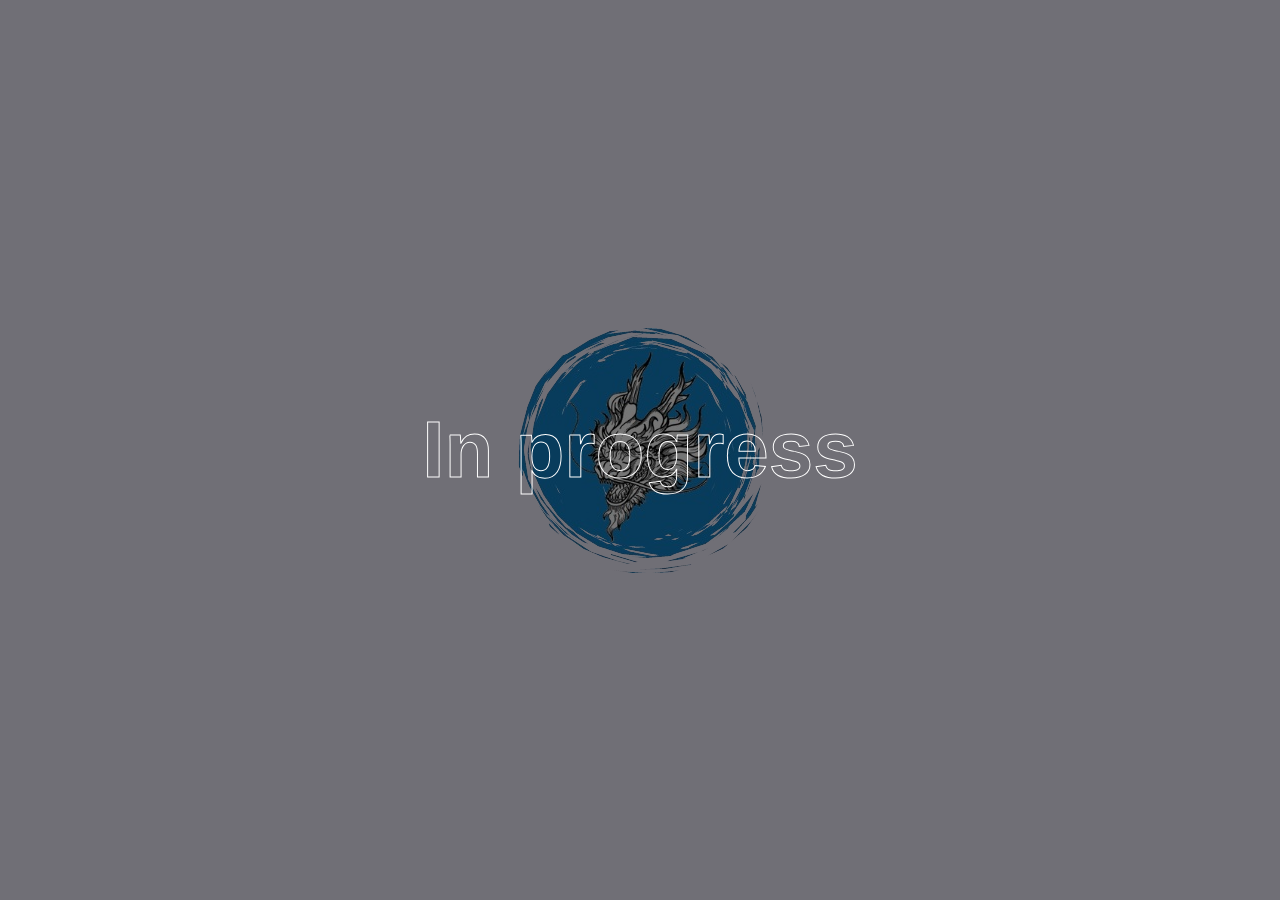
<file: inp.html>
<!DOCTYPE html>
<html lang="en">
<head>
    <meta charset="UTF-8">
    <meta name="viewport" content="width=device-width, initial-scale=1.0">
    <title>Shark Economic's</title>
    <!-- styles-->
    <link rel="stylesheet" href="inp.css">
    <!-- icon -->
    <link rel="shortcut icon" href="images/Leviatan.png" type="image/x-icon">
</head>
<body>
    <main>
        <img src="images/Leviatan.png" alt="">
    </main>
</body>
</html>
</file>
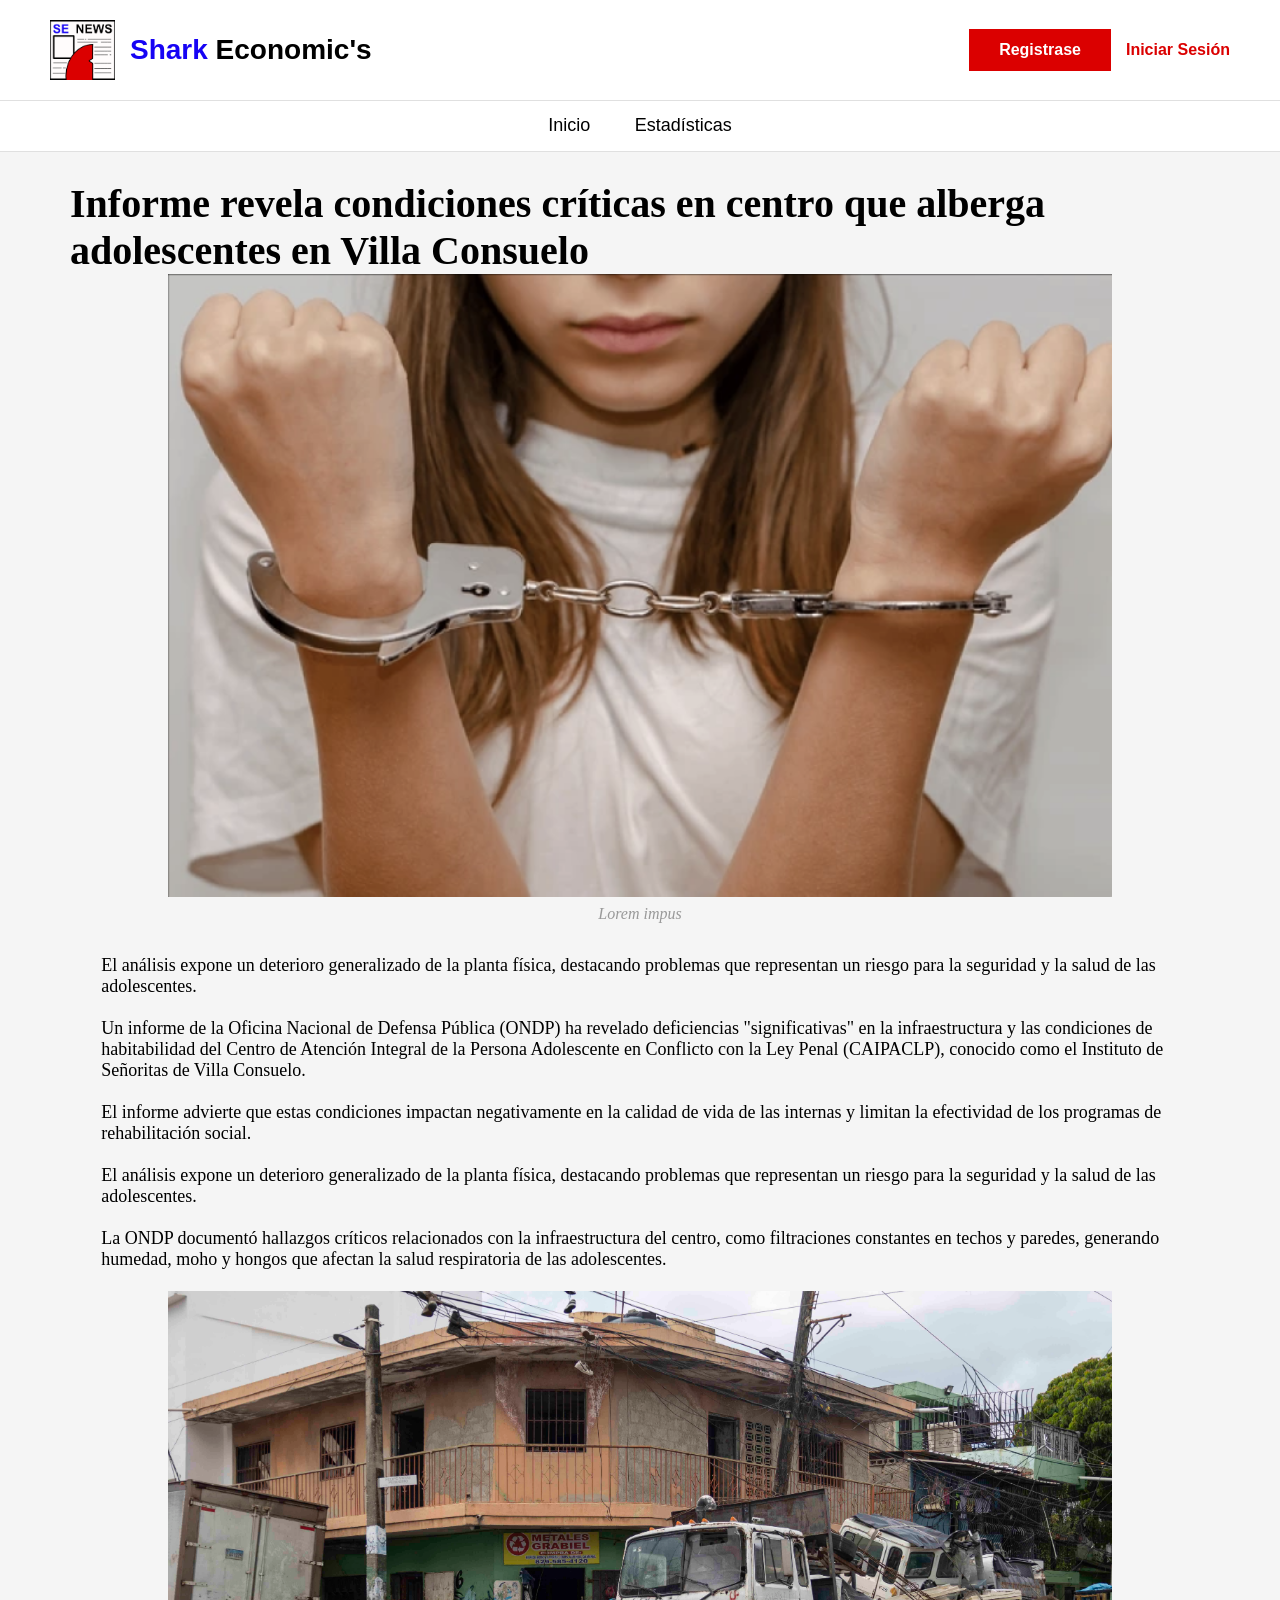
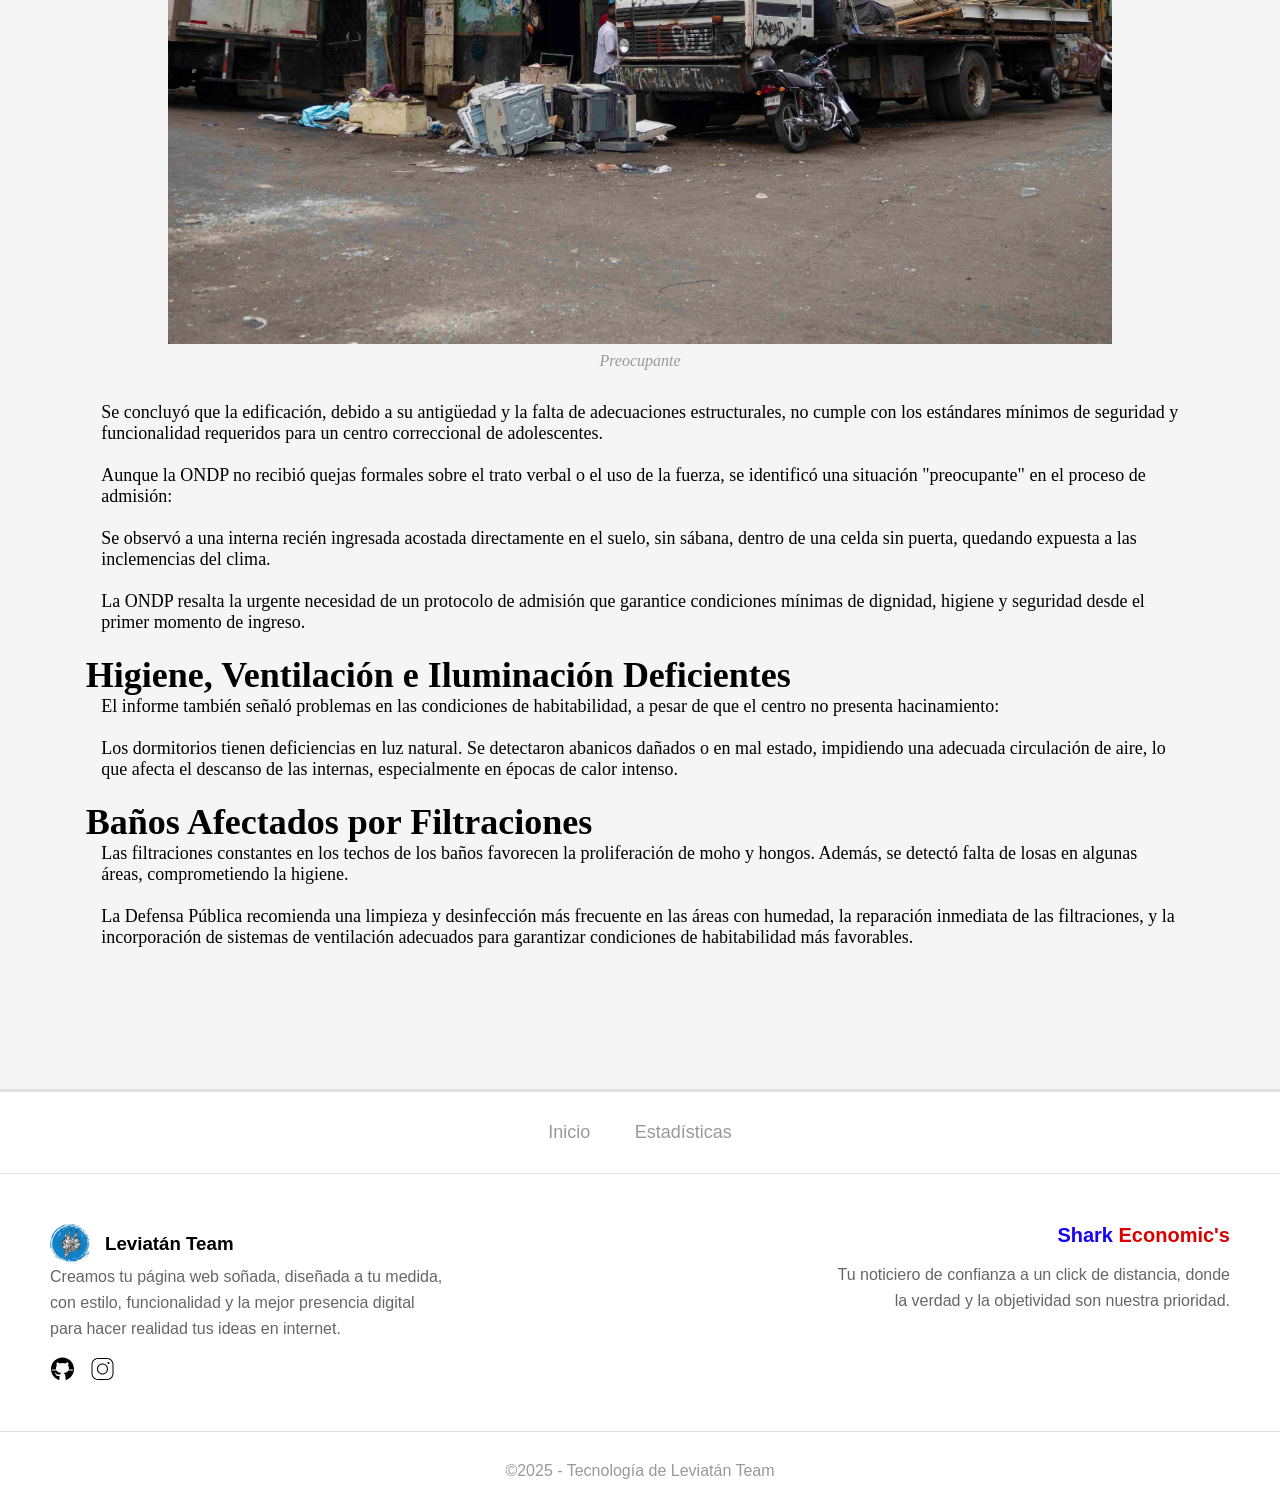
<file: new-paper-!.html>
<!DOCTYPE html>
<html lang="es">

<head>
    <meta charset="UTF-8">
    <meta name="viewport" content="width=device-width, initial-scale=1.0">
    <title>Shark Economic's</title>
    <link rel="stylesheet" href="news-paper.css">
    <link rel="shortcut icon" href="./images/SE-NEWS-demo.ico" type="image/x-icon">
</head>

<body>
    <!-- Header -->
    <header>
        <div class="logo-container">
            <div class="logo"></div>
            <div class="site-title">
                <a href="./index.html" class="site-title">
                    <span class="shark">Shark</span>
                    <span class="economics">Economic's</span></a>
                    
            </div>
        </div>
        <div class="auth-buttons">
            <button class="btn-register">Registrase</button>
            <button class="btn-login">Iniciar Sesión</button>
        </div>
    </header>
    <nav id="inicio">
        <a href="./index.html">Inicio</a>
        <a href="./index.html#estadisticas">Estadísticas</a>
    </nav>
    <!-- Main Content -->
    <main>
        
        <section class="news-content">
            <div class="news-title">
            <h1>
                Informe revela condiciones críticas en centro que alberga adolescentes en Villa Consuelo
            </h1>
        </div>

            <div class="news-img">
                <img src="./images/news/villa consuelo.png" alt="" id="initial-img" >
                <figcaption>Lorem impus</figcaption>
            </div>
            <div class="news-info">
                <p>
                    El análisis expone un deterioro generalizado de la planta física, destacando problemas que representan un riesgo para la seguridad y la salud de las adolescentes.
                    <br><br>
                    Un informe de la Oficina Nacional de Defensa Pública (ONDP) ha revelado deficiencias "significativas" en la infraestructura y las condiciones de habitabilidad del Centro de Atención Integral de la Persona Adolescente en Conflicto con la Ley Penal (CAIPACLP), conocido como el Instituto de Señoritas de Villa Consuelo.
                    <br><br>
                    El informe advierte que estas condiciones impactan negativamente en la calidad de vida de las internas y limitan la efectividad de los programas de rehabilitación social.
                    <br><br>
                    El análisis expone un deterioro generalizado de la planta física, destacando problemas que representan un riesgo para la seguridad y la salud de las adolescentes.
                    <br><br>
                    La ONDP documentó hallazgos críticos relacionados con la infraestructura del centro, como filtraciones constantes en techos y paredes, generando humedad, moho y hongos que afectan la salud respiratoria de las adolescentes.
                    <br><br>
                </p>

            </div>
            <div class="news-img">
                <img src="./images/news/reportaje-de-villa-consuelo.jpg" alt="">
                <figcaption>Preocupante</figcaption>
            </div>
            <div class="news-info">
                <p>
                    Se concluyó que la edificación, debido a su antigüedad y la falta de adecuaciones estructurales, no cumple con los estándares mínimos de seguridad y funcionalidad requeridos para un centro correccional de adolescentes.
                    <br><br>
                    Aunque la ONDP no recibió quejas formales sobre el trato verbal o el uso de la fuerza, se identificó una situación "preocupante" en el proceso de admisión:
                    <br><br>
                    Se observó a una interna recién ingresada acostada directamente en el suelo, sin sábana, dentro de una celda sin puerta, quedando expuesta a las inclemencias del clima.
                    <br><br>
                    La ONDP resalta la urgente necesidad de un protocolo de admisión que garantice condiciones mínimas de dignidad, higiene y seguridad desde el primer momento de ingreso.
                    <br><br>
                </p>
            </div>
            <div class="news-subtitle">
                <h2>Higiene, Ventilación e Iluminación Deficientes</h2>
            </div>


            <div class="news-info">
                <p>
                    El informe también señaló problemas en las condiciones de habitabilidad, a pesar de que el centro no presenta hacinamiento:
                    <br><br>
                    Los dormitorios tienen deficiencias en luz natural. Se detectaron abanicos dañados o en mal estado, impidiendo una adecuada circulación de aire, lo que afecta el descanso de las internas, especialmente en épocas de calor intenso.
                    <br><br>
                </p>
            </div>
            <div class="news-subtitle">
                <h2>Baños Afectados por Filtraciones</h2>
            </div>


            <div class="news-info">
                <p>
                    Las filtraciones constantes en los techos de los baños favorecen la proliferación de moho y hongos. Además, se detectó falta de losas en algunas áreas, comprometiendo la higiene.
                    <br><br>
                    La Defensa Pública recomienda una limpieza y desinfección más frecuente en las áreas con humedad, la reparación inmediata de las filtraciones, y la incorporación de sistemas de ventilación adecuados para garantizar condiciones de habitabilidad más favorables.
                    <br><br>
                </p>
            </div>

        </section>


    </main>

    <!-- Footer -->
    <footer>
        <div class="footer-nav">
            <a href="./index.html">Inicio</a>
            <a href="./index.html#estadisticas">Estadísticas</a>
        </div>

        <div class="footer-content">
            <div class="footer-left">

                <div class="footer-encabezado"><img src="./images/Leviatan.png" alt=""
                        style="width: 40px;height: 40px;">
                    <h3>Leviatán Team</h3>
                </div>
                <p>Creamos tu página web soñada, diseñada a tu medida, con estilo, funcionalidad y la mejor presencia
                    digital para hacer realidad tus ideas en internet.</p>
                <div class="social-icons">
                    <a href="https://github.com/LEVIATAN-TEAM/TURISTIC" target="_blank"><svg
                            xmlns="http://www.w3.org/2000/svg" x="0px" y="0px" width="100" height="100"
                            viewBox="0 0 50 50">
                            <path
                                d="M17.791,46.836C18.502,46.53,19,45.823,19,45v-5.4c0-0.197,0.016-0.402,0.041-0.61C19.027,38.994,19.014,38.997,19,39 c0,0-3,0-3.6,0c-1.5,0-2.8-0.6-3.4-1.8c-0.7-1.3-1-3.5-2.8-4.7C8.9,32.3,9.1,32,9.7,32c0.6,0.1,1.9,0.9,2.7,2c0.9,1.1,1.8,2,3.4,2 c2.487,0,3.82-0.125,4.622-0.555C21.356,34.056,22.649,33,24,33v-0.025c-5.668-0.182-9.289-2.066-10.975-4.975 c-3.665,0.042-6.856,0.405-8.677,0.707c-0.058-0.327-0.108-0.656-0.151-0.987c1.797-0.296,4.843-0.647,8.345-0.714 c-0.112-0.276-0.209-0.559-0.291-0.849c-3.511-0.178-6.541-0.039-8.187,0.097c-0.02-0.332-0.047-0.663-0.051-0.999 c1.649-0.135,4.597-0.27,8.018-0.111c-0.079-0.5-0.13-1.011-0.13-1.543c0-1.7,0.6-3.5,1.7-5c-0.5-1.7-1.2-5.3,0.2-6.6 c2.7,0,4.6,1.3,5.5,2.1C21,13.4,22.9,13,25,13s4,0.4,5.6,1.1c0.9-0.8,2.8-2.1,5.5-2.1c1.5,1.4,0.7,5,0.2,6.6c1.1,1.5,1.7,3.2,1.6,5 c0,0.484-0.045,0.951-0.11,1.409c3.499-0.172,6.527-0.034,8.204,0.102c-0.002,0.337-0.033,0.666-0.051,0.999 c-1.671-0.138-4.775-0.28-8.359-0.089c-0.089,0.336-0.197,0.663-0.325,0.98c3.546,0.046,6.665,0.389,8.548,0.689 c-0.043,0.332-0.093,0.661-0.151,0.987c-1.912-0.306-5.171-0.664-8.879-0.682C35.112,30.873,31.557,32.75,26,32.969V33 c2.6,0,5,3.9,5,6.6V45c0,0.823,0.498,1.53,1.209,1.836C41.37,43.804,48,35.164,48,25C48,12.318,37.683,2,25,2S2,12.318,2,25 C2,35.164,8.63,43.804,17.791,46.836z">
                            </path>
                        </svg></a>
                    <a href="https://www.instagram.com/leviatan_team/" target="_blank"><svg
                            xmlns="http://www.w3.org/2000/svg" x="0px" y="0px" width="100" height="100"
                            viewBox="0 0 50 50">
                            <path
                                d="M 16 3 C 8.8324839 3 3 8.8324839 3 16 L 3 34 C 3 41.167516 8.8324839 47 16 47 L 34 47 C 41.167516 47 47 41.167516 47 34 L 47 16 C 47 8.8324839 41.167516 3 34 3 L 16 3 z M 16 5 L 34 5 C 40.086484 5 45 9.9135161 45 16 L 45 34 C 45 40.086484 40.086484 45 34 45 L 16 45 C 9.9135161 45 5 40.086484 5 34 L 5 16 C 5 9.9135161 9.9135161 5 16 5 z M 37 11 A 2 2 0 0 0 35 13 A 2 2 0 0 0 37 15 A 2 2 0 0 0 39 13 A 2 2 0 0 0 37 11 z M 25 14 C 18.936712 14 14 18.936712 14 25 C 14 31.063288 18.936712 36 25 36 C 31.063288 36 36 31.063288 36 25 C 36 18.936712 31.063288 14 25 14 z M 25 16 C 29.982407 16 34 20.017593 34 25 C 34 29.982407 29.982407 34 25 34 C 20.017593 34 16 29.982407 16 25 C 16 20.017593 20.017593 16 25 16 z">
                            </path>
                        </svg></a>
                </div>
            </div>
            <div class="footer-right">
                <div class="footer-encabezado">
                    <h3><span class="shark">Shark</span> <span class="economics">Economic's</span></h3>
                </div>
                <p>Tu noticiero de confianza a un click de distancia, donde la verdad y la objetividad son nuestra
                    prioridad.</p>

            </div>
        </div>

        <div class="copyright">
            ©2025 - Tecnología de Leviatán Team
        </div>
    </footer>

    <script src="script.js"></script>
</body>

</html>
</file>
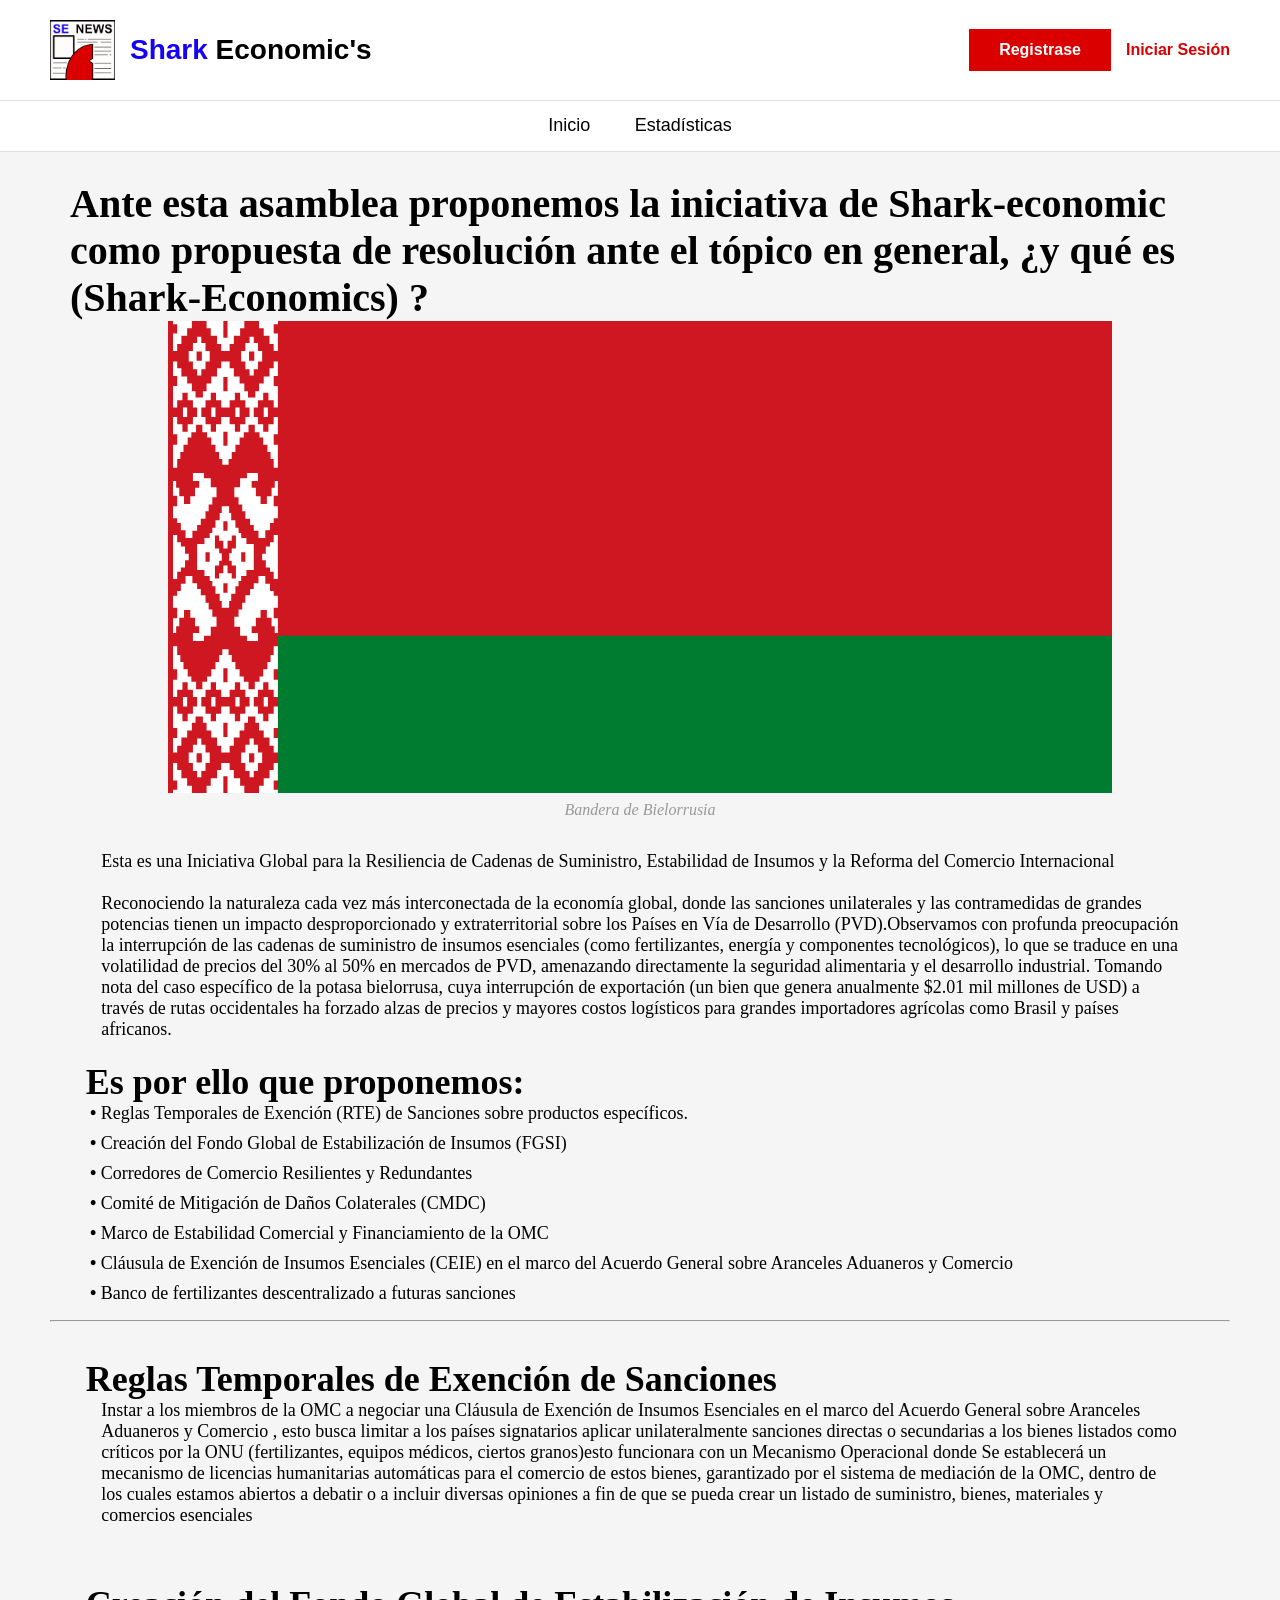
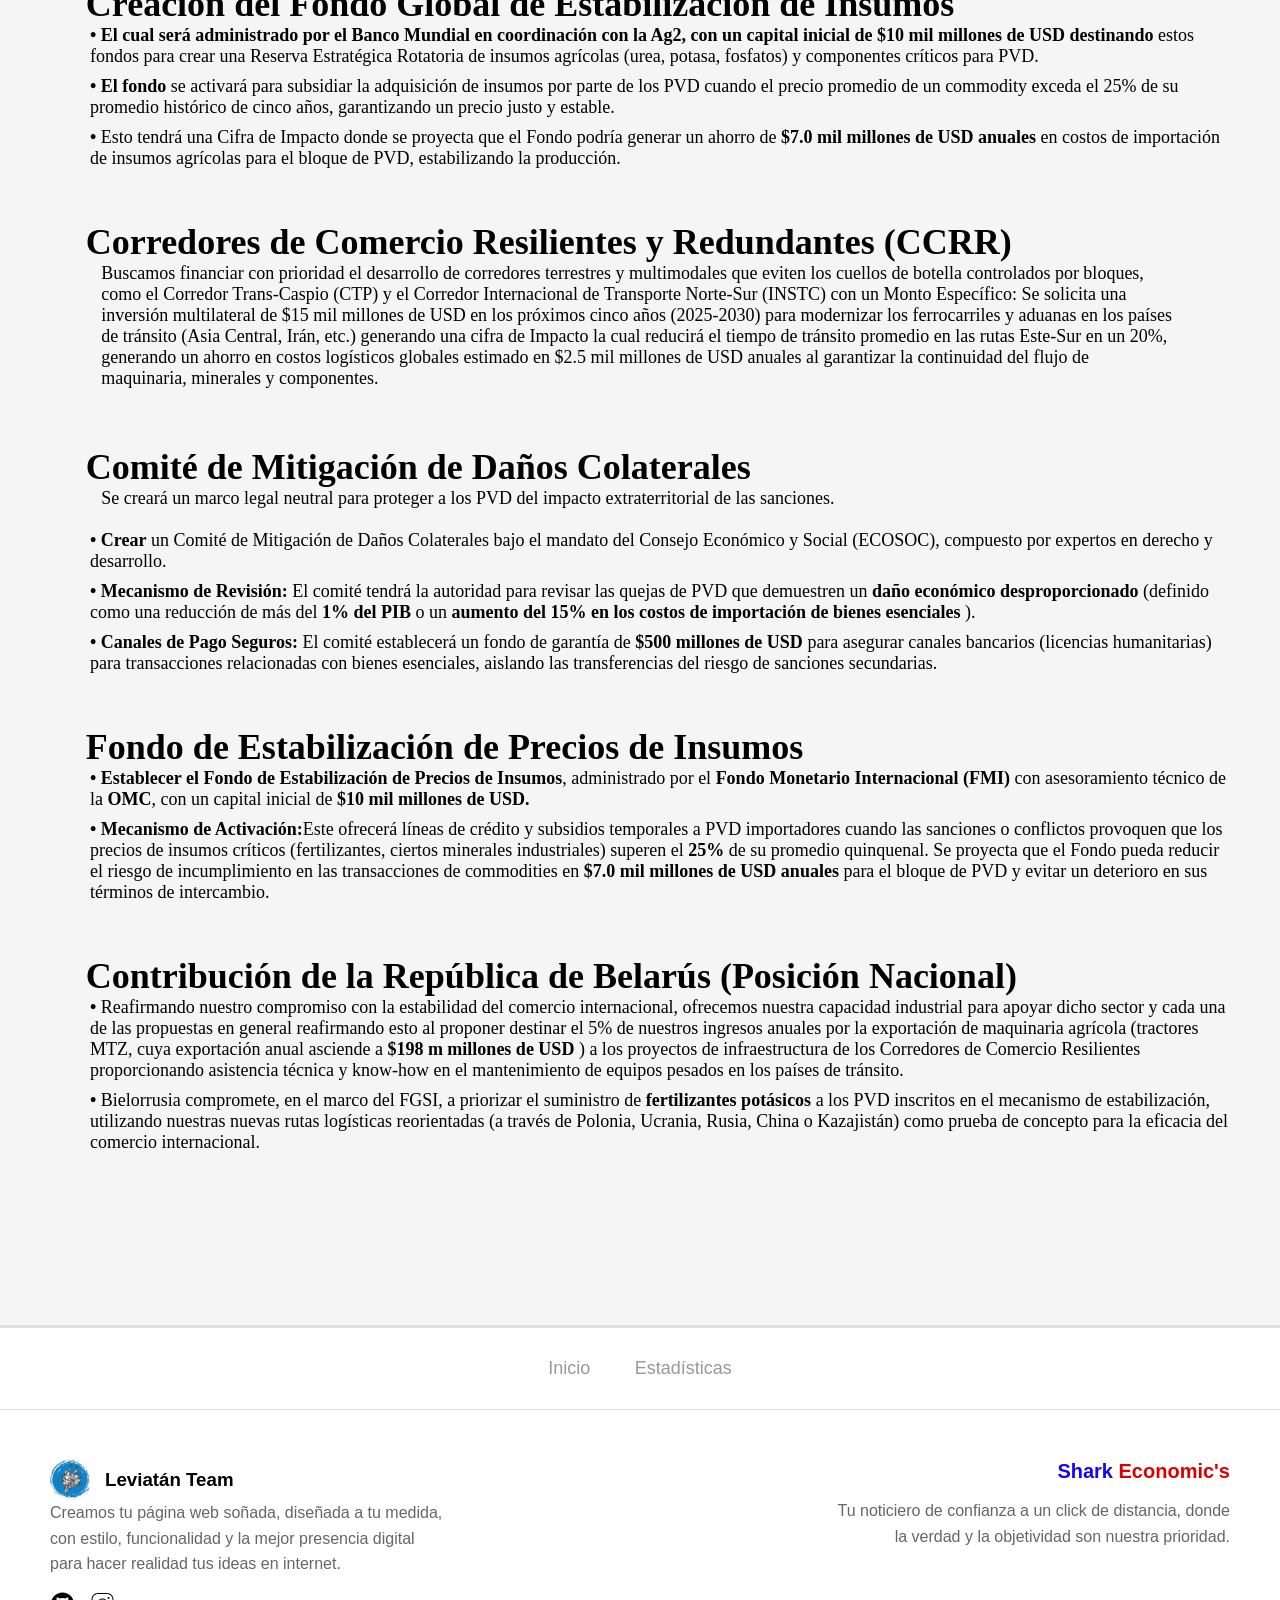
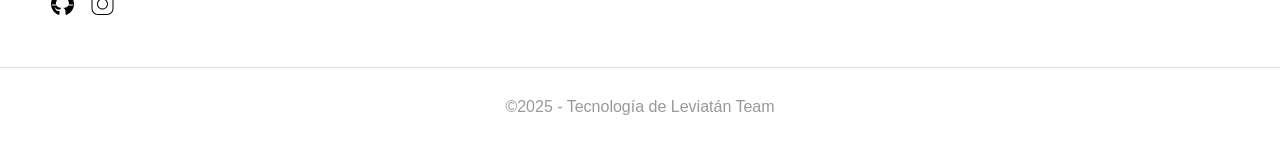
<file: new-se.html>
<!DOCTYPE html>
<html lang="es">

<head>
    <meta charset="UTF-8">
    <meta name="viewport" content="width=device-width, initial-scale=1.0">
    <title>Shark Economic's</title>
    <link rel="stylesheet" href="news-paper.css">
    <link rel="shortcut icon" href="./images/SE-NEWS-demo.ico" type="image/x-icon">
</head>

<body>
    <!-- Header -->
    <header>
        <div class="logo-container">
            <div class="logo"></div>
            <div class="site-title">
                <a href="./index.html" class="site-title">
                    <span class="shark">Shark</span>
                    <span class="economics">Economic's</span></a>
                    
            </div>
        </div>
        <div class="auth-buttons">
            <button class="btn-register">Registrase</button>
            <button class="btn-login">Iniciar Sesión</button>
        </div>
    </header>
    <nav id="inicio">
        <a href="./index.html">Inicio</a>
        <a href="./index.html#estadisticas">Estadísticas</a>
    </nav>
    <!-- Main Content -->
    <main>
        
        <section class="news-content">
            <div class="news-title">
            <h1>
                Ante esta asamblea proponemos la iniciativa 
                de Shark-economic como propuesta de resolución ante el tópico en general, ¿y qué es (Shark-Economics) ? 
            </h1>
        </div>

            <div class="news-img" >
                <img src="./images/news/Flag_of_Belarus.svg" alt="Bandera de Bielorrusia" id="initial-img" >
                <figcaption>Bandera de Bielorrusia</figcaption>
            </div>
            <div class="news-info">
                <p>
                    Esta es una Iniciativa Global para la Resiliencia de Cadenas de Suministro, Estabilidad de Insumos y la Reforma del Comercio Internacional 
                    <br><br>
                    Reconociendo la naturaleza cada vez más interconectada de la economía global, donde las sanciones unilaterales y las contramedidas de grandes potencias tienen un impacto desproporcionado y extraterritorial sobre los Países en Vía de Desarrollo (PVD).Observamos con profunda preocupación la interrupción de las cadenas de suministro de insumos esenciales (como fertilizantes, energía y componentes tecnológicos), lo que se traduce en una volatilidad de precios del 30% al 50% en mercados de PVD, amenazando directamente la seguridad alimentaria y el desarrollo industrial. Tomando nota del caso específico de la potasa bielorrusa, cuya interrupción de exportación (un bien que genera anualmente $2.01 mil millones de USD) a través de rutas occidentales ha forzado alzas de precios y mayores costos logísticos para grandes importadores agrícolas como Brasil y países africanos. 
                    <br><br>                    
                </p>
            </div>
            <div class="news-subtitle">
                <h2>Es por ello que proponemos:</h2>
            </div>
            <div class="news-info">
                <ol>
                    <li>Reglas Temporales de Exención (RTE) de Sanciones sobre productos específicos.</li>
                    <li>Creación del Fondo Global de Estabilización de Insumos (FGSI)</li>
                    <li>Corredores de Comercio Resilientes y Redundantes</li>
                    <li>Comité de Mitigación de Daños Colaterales (CMDC)</li>
                    <li>Marco de Estabilidad Comercial y Financiamiento de la OMC</li>
                    <li>Cláusula de Exención de Insumos Esenciales (CEIE) en el marco del Acuerdo General sobre Aranceles Aduaneros y Comercio</li>
                    <li>Banco de fertilizantes descentralizado a futuras sanciones</li>
                </ol>
            </div>
            <hr>
            
            <br><br>
            <div class="news-subtitle">
                <h2>Reglas Temporales de Exención de Sanciones</h2>
            </div>
            <div class="news-info">
                <p>
                    Instar a los miembros de la OMC a negociar una Cláusula de Exención de 
                    Insumos Esenciales en el marco del Acuerdo General sobre Aranceles Aduaneros y Comercio , 
                    esto busca limitar a los países signatarios aplicar unilateralmente sanciones directas o 
                    secundarias a los bienes listados como críticos por la ONU (fertilizantes, equipos médicos, 
                    ciertos granos)esto funcionara con un Mecanismo Operacional donde Se establecerá un mecanismo 
                    de licencias humanitarias automáticas para el comercio de estos bienes, garantizado por el sistema de mediación de la OMC, 
                    dentro de los cuales estamos abiertos a debatir o a incluir diversas opiniones a fin de que se pueda crear un listado de suministro, bienes, materiales y comercios esenciales
                    <br><br>
                    
                </p>
            </div>
            <br><br>

            <div class="news-subtitle">
                <h2>Creación del Fondo Global de Estabilización de Insumos</h2>
            </div>
            <div class="news-info">
                <ol>
                    <li> <strong>El cual será administrado por el Banco Mundial en coordinación con la Ag2, con un capital inicial de $10 mil millones de USD destinando</strong> estos fondos para crear una Reserva Estratégica Rotatoria de insumos agrícolas (urea, potasa, fosfatos) y componentes críticos para PVD.</li>
                    <li><strong>El fondo</strong> se activará para subsidiar la adquisición de insumos por parte de los PVD cuando el precio promedio de un commodity exceda el 25% de su promedio histórico de cinco años, garantizando un precio justo y estable.
                    </li>
                    <li>Esto tendrá una Cifra de Impacto donde se proyecta que el Fondo podría generar un ahorro de <strong>$7.0 mil millones de USD anuales</strong> en costos de importación de insumos agrícolas para el bloque de PVD, estabilizando la producción.</li>
                </ol>
            </div>
            <br><br>
            <div class="news-subtitle">
                <h2>Corredores de Comercio Resilientes y Redundantes (CCRR)</h2>
            </div>
            <div class="news-info">
                <p>
                    Buscamos financiar con prioridad el desarrollo de corredores terrestres y multimodales que eviten los cuellos de botella controlados por bloques, como el Corredor Trans-Caspio (CTP) y el Corredor Internacional de Transporte Norte-Sur (INSTC) con un Monto Específico: Se solicita una inversión multilateral de $15 mil millones de USD en los próximos cinco años (2025-2030) para modernizar los ferrocarriles y aduanas en los países de tránsito (Asia Central, Irán, etc.) generando una cifra de Impacto  la cual reducirá el tiempo de tránsito promedio en las rutas Este-Sur en un 20%, generando un ahorro en costos logísticos globales estimado en $2.5 mil millones de USD anuales al garantizar la continuidad del flujo de maquinaria, minerales y componentes.
                    <br><br>
                    
                </p>
            </div>
            <br><br>
            <div class="news-subtitle">
                <h2> Comité de Mitigación de Daños Colaterales </h2>
            </div>
            <div class="news-info">
                <p>
                    Se creará un marco legal neutral para proteger a los PVD del impacto extraterritorial de las sanciones.
                    <br><br>
                </p>
                <ol>
                    <li><strong>Crear</strong> un Comité de Mitigación de Daños Colaterales bajo el mandato del Consejo Económico y Social (ECOSOC), compuesto por expertos en derecho y desarrollo.</li>
                    <li><strong>Mecanismo de Revisión:</strong> El comité tendrá la autoridad para revisar las quejas de PVD que demuestren un <strong>daño económico desproporcionado</strong> (definido como una reducción de más del <strong>1% del PIB</strong> o un <strong>aumento del 15% en los costos de importación de bienes esenciales</strong> ).</li>
                    <li><strong>Canales de Pago Seguros:</strong> El comité establecerá un fondo de garantía de <strong>$500 millones de USD</strong> para asegurar canales bancarios (licencias humanitarias) para transacciones relacionadas con bienes esenciales, aislando las transferencias del riesgo de sanciones secundarias.</li>
                </ol>
            </div>
            <br><br>
            <div class="news-subtitle">
                <h2>Fondo de Estabilización de Precios de Insumos</h2>
            </div>
            <div class="news-info">
                <ol>
                    <li><strong>Establecer el Fondo de Estabilización de Precios de Insumos</strong>, administrado por el <strong>Fondo Monetario Internacional (FMI)</strong> con asesoramiento técnico de la <strong>OMC</strong>, con un capital inicial de <strong>$10 mil millones de USD.</strong></li>
                    <li><strong>Mecanismo de Activación:</strong>Este ofrecerá líneas de crédito y subsidios temporales a PVD importadores cuando las sanciones o conflictos provoquen que los precios de insumos críticos (fertilizantes, ciertos minerales industriales) superen el <strong>25%</strong> de su promedio quinquenal. Se proyecta que el Fondo pueda reducir el riesgo de incumplimiento en las transacciones de commodities en <strong>$7.0 mil millones de USD anuales</strong> para el bloque de PVD y evitar un deterioro en sus términos de intercambio.</li>
                </ol>
            </div>
            <br><br>
            
            <div class="news-subtitle">
                <h2>Contribución de la República de Belarús (Posición Nacional)</h2>
            </div>
            <div class="news-info">
                <ol>
                    <li>Reafirmando nuestro compromiso con la estabilidad del comercio internacional, ofrecemos nuestra  capacidad industrial para apoyar dicho sector y cada una de las propuestas en general reafirmando esto al proponer  destinar el 5% de nuestros ingresos anuales por la exportación de maquinaria agrícola (tractores MTZ, cuya exportación anual asciende a <strong>$198 m millones de USD</strong> ) a los proyectos de infraestructura de los Corredores de Comercio Resilientes proporcionando asistencia técnica y know-how en el mantenimiento de equipos pesados en los países de tránsito.</li>
                    <li>Bielorrusia compromete, en el marco del FGSI, a priorizar el suministro de <strong>fertilizantes potásicos</strong> a los PVD inscritos en el mecanismo de estabilización, utilizando nuestras nuevas rutas logísticas reorientadas (a través de Polonia, Ucrania, Rusia, China o Kazajistán) como prueba de concepto para la eficacia del comercio internacional.</li>
                </ol>
            </div>
            <br><br>


        </section>


    </main>

    <!-- Footer -->
    <footer>
        <div class="footer-nav">
            <a href="./index.html">Inicio</a>
            <a href="./index.html#estadisticas">Estadísticas</a>
        </div>

        <div class="footer-content">
            <div class="footer-left">

                <div class="footer-encabezado"><img src="./images/Leviatan.png" alt=""
                        style="width: 40px;height: 40px;">
                    <h3>Leviatán Team</h3>
                </div>
                <p>Creamos tu página web soñada, diseñada a tu medida, con estilo, funcionalidad y la mejor presencia
                    digital para hacer realidad tus ideas en internet.</p>
                <div class="social-icons">
                    <a href="https://github.com/LEVIATAN-TEAM/TURISTIC" target="_blank"><svg
                            xmlns="http://www.w3.org/2000/svg" x="0px" y="0px" width="100" height="100"
                            viewBox="0 0 50 50">
                            <path
                                d="M17.791,46.836C18.502,46.53,19,45.823,19,45v-5.4c0-0.197,0.016-0.402,0.041-0.61C19.027,38.994,19.014,38.997,19,39 c0,0-3,0-3.6,0c-1.5,0-2.8-0.6-3.4-1.8c-0.7-1.3-1-3.5-2.8-4.7C8.9,32.3,9.1,32,9.7,32c0.6,0.1,1.9,0.9,2.7,2c0.9,1.1,1.8,2,3.4,2 c2.487,0,3.82-0.125,4.622-0.555C21.356,34.056,22.649,33,24,33v-0.025c-5.668-0.182-9.289-2.066-10.975-4.975 c-3.665,0.042-6.856,0.405-8.677,0.707c-0.058-0.327-0.108-0.656-0.151-0.987c1.797-0.296,4.843-0.647,8.345-0.714 c-0.112-0.276-0.209-0.559-0.291-0.849c-3.511-0.178-6.541-0.039-8.187,0.097c-0.02-0.332-0.047-0.663-0.051-0.999 c1.649-0.135,4.597-0.27,8.018-0.111c-0.079-0.5-0.13-1.011-0.13-1.543c0-1.7,0.6-3.5,1.7-5c-0.5-1.7-1.2-5.3,0.2-6.6 c2.7,0,4.6,1.3,5.5,2.1C21,13.4,22.9,13,25,13s4,0.4,5.6,1.1c0.9-0.8,2.8-2.1,5.5-2.1c1.5,1.4,0.7,5,0.2,6.6c1.1,1.5,1.7,3.2,1.6,5 c0,0.484-0.045,0.951-0.11,1.409c3.499-0.172,6.527-0.034,8.204,0.102c-0.002,0.337-0.033,0.666-0.051,0.999 c-1.671-0.138-4.775-0.28-8.359-0.089c-0.089,0.336-0.197,0.663-0.325,0.98c3.546,0.046,6.665,0.389,8.548,0.689 c-0.043,0.332-0.093,0.661-0.151,0.987c-1.912-0.306-5.171-0.664-8.879-0.682C35.112,30.873,31.557,32.75,26,32.969V33 c2.6,0,5,3.9,5,6.6V45c0,0.823,0.498,1.53,1.209,1.836C41.37,43.804,48,35.164,48,25C48,12.318,37.683,2,25,2S2,12.318,2,25 C2,35.164,8.63,43.804,17.791,46.836z">
                            </path>
                        </svg></a>
                    <a href="https://www.instagram.com/leviatan_team/" target="_blank"><svg
                            xmlns="http://www.w3.org/2000/svg" x="0px" y="0px" width="100" height="100"
                            viewBox="0 0 50 50">
                            <path
                                d="M 16 3 C 8.8324839 3 3 8.8324839 3 16 L 3 34 C 3 41.167516 8.8324839 47 16 47 L 34 47 C 41.167516 47 47 41.167516 47 34 L 47 16 C 47 8.8324839 41.167516 3 34 3 L 16 3 z M 16 5 L 34 5 C 40.086484 5 45 9.9135161 45 16 L 45 34 C 45 40.086484 40.086484 45 34 45 L 16 45 C 9.9135161 45 5 40.086484 5 34 L 5 16 C 5 9.9135161 9.9135161 5 16 5 z M 37 11 A 2 2 0 0 0 35 13 A 2 2 0 0 0 37 15 A 2 2 0 0 0 39 13 A 2 2 0 0 0 37 11 z M 25 14 C 18.936712 14 14 18.936712 14 25 C 14 31.063288 18.936712 36 25 36 C 31.063288 36 36 31.063288 36 25 C 36 18.936712 31.063288 14 25 14 z M 25 16 C 29.982407 16 34 20.017593 34 25 C 34 29.982407 29.982407 34 25 34 C 20.017593 34 16 29.982407 16 25 C 16 20.017593 20.017593 16 25 16 z">
                            </path>
                        </svg></a>
                </div>
            </div>
            <div class="footer-right">
                <div class="footer-encabezado">
                    <h3><span class="shark">Shark</span> <span class="economics">Economic's</span></h3>
                </div>
                <p>Tu noticiero de confianza a un click de distancia, donde la verdad y la objetividad son nuestra
                    prioridad.</p>

            </div>
        </div>

        <div class="copyright">
            ©2025 - Tecnología de Leviatán Team
        </div>
    </footer>

    <script src="script.js"></script>
</body>

</html>
</file>
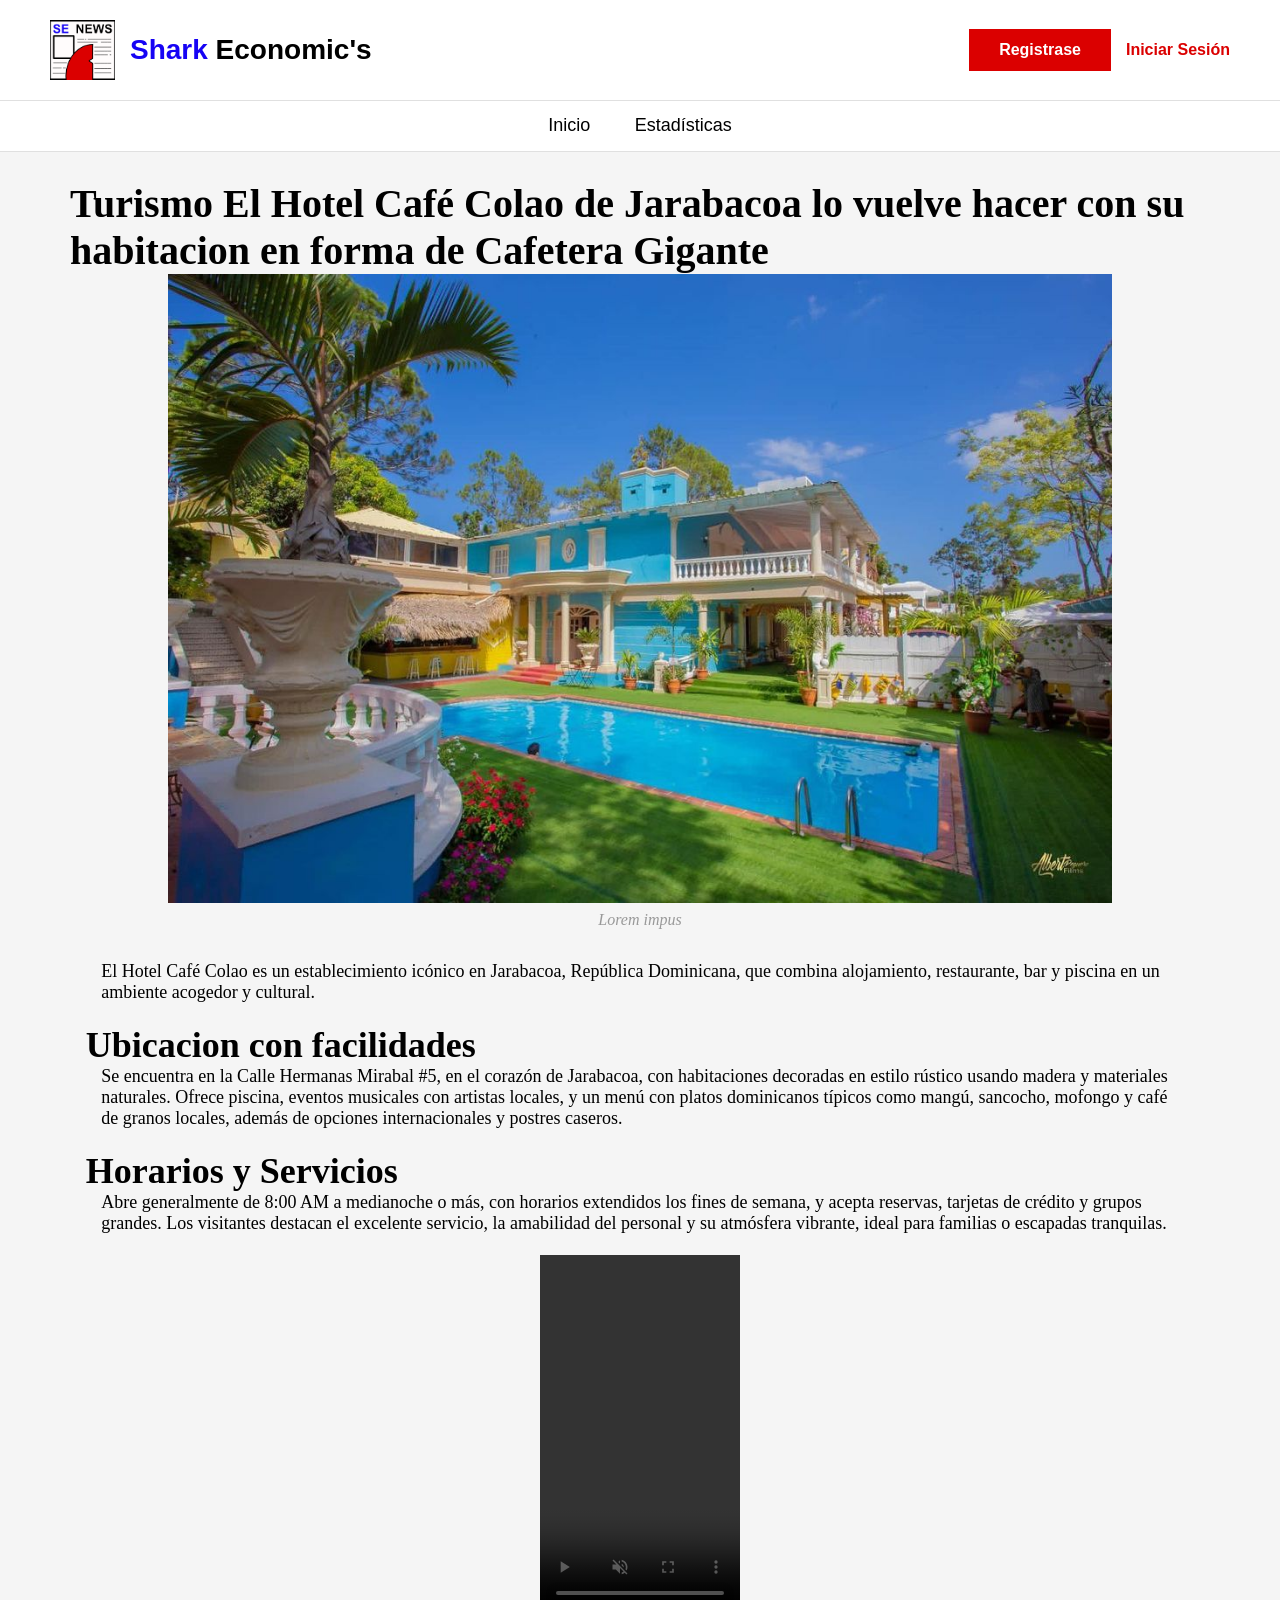
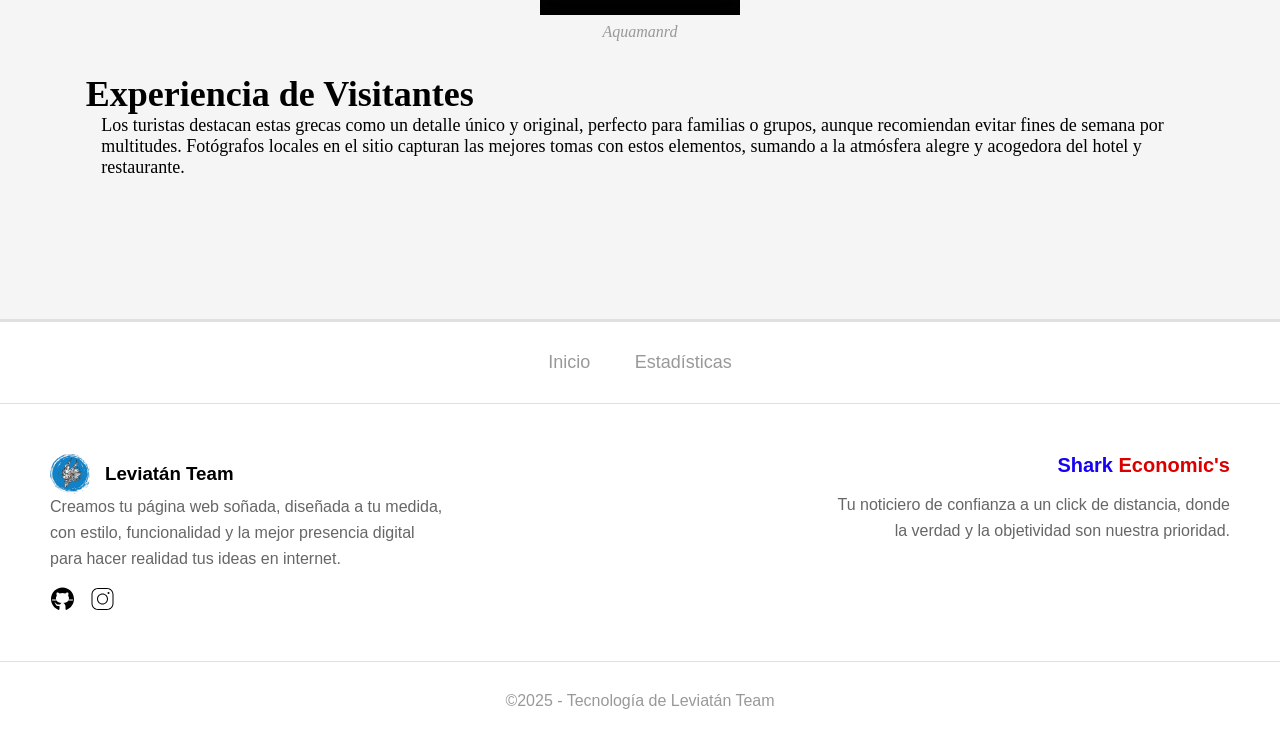
<file: new-turistico.html>
<!DOCTYPE html>
<html lang="es">

<head>
    <meta charset="UTF-8">
    <meta name="viewport" content="width=device-width, initial-scale=1.0">
    <title>Shark Economic's</title>
    <link rel="stylesheet" href="news-paper.css">
    <link rel="shortcut icon" href="./images/SE-NEWS-demo.ico" type="image/x-icon">
</head>

<body>
    <!-- Header -->
    <header>
        <div class="logo-container">
            <div class="logo"></div>
            <div class="site-title">
                <a href="./index.html" class="site-title">
                    <span class="shark">Shark</span>
                    <span class="economics">Economic's</span></a>
                    
            </div>
        </div>
        <div class="auth-buttons">
            <button class="btn-register">Registrase</button>
            <button class="btn-login">Iniciar Sesión</button>
        </div>
    </header>
    <nav id="inicio">
        <a href="./index.html">Inicio</a>
        <a href="./index.html#estadisticas">Estadísticas</a>
    </nav>
    <!-- Main Content -->
    <main>
        
        <section class="news-content">
            <div class="news-title">
            <h1>
                Turismo </span>El Hotel Café Colao de Jarabacoa lo vuelve hacer con su habitacion en forma de Cafetera Gigante
            </h1>
        </div>

            <div class="news-img">
                <img src="./images/news/Hotel-cafe-colao.jpeg" alt="" id="initial-img" >
                <figcaption>Lorem impus</figcaption>
            </div>
            <div class="news-info">
                <p>
                    El Hotel Café Colao es un establecimiento icónico en Jarabacoa, República Dominicana, que combina alojamiento, restaurante, bar y piscina en un ambiente acogedor y cultural.
                    <br><br>
                </p>

            </div>
            <div class="news-subtitle">
                <h2>Ubicacion con facilidades</h2>
            </div>
            <div class="news-info">
                <p>
                    Se encuentra en la Calle Hermanas Mirabal #5, en el corazón de Jarabacoa, con habitaciones decoradas en estilo rústico usando madera y materiales naturales. Ofrece piscina, eventos musicales con artistas locales, y un menú con platos dominicanos típicos como mangú, sancocho, mofongo y café de granos locales, además de opciones internacionales y postres caseros.
                    <br><br>
                </p>
            </div>
            <div class="news-subtitle">
                <h2>Horarios y Servicios</h2>
            </div>
            <div class="news-info">
                <p>
                    Abre generalmente de 8:00 AM a medianoche o más, con horarios extendidos los fines de semana, y acepta reservas, tarjetas de crédito y grupos grandes. Los visitantes destacan el excelente servicio, la amabilidad del personal y su atmósfera vibrante, ideal para familias o escapadas tranquilas.
                    <br><br>
                </p>
            </div>
            
            <div class="news-info">
                <div class="news-img">
                    <video width="200" height="360" controls autoplay  muted >
                        <source src="./images/news/Greca gigante.mp4" type="video/mp4">
                        Tu navegador no soporta el elemento de video.
                      </video>
                    <figcaption>Aquamanrd</figcaption>
                </div>
                <div class="news-subtitle">
                    <h2>Experiencia de Visitantes</h2>
                </div>
                <p>
                    Los turistas destacan estas grecas como un detalle único y original, perfecto para familias o grupos, aunque recomiendan evitar fines de semana por multitudes. Fotógrafos locales en el sitio capturan las mejores tomas con estos elementos, sumando a la atmósfera alegre y acogedora del hotel y restaurante.
                    <br><br>
                </p>
            </div>
            
        </section>


    </main>

    <!-- Footer -->
    <footer>
        <div class="footer-nav">
            <a href="./index.html">Inicio</a>
            <a href="./index.html#estadisticas">Estadísticas</a>
        </div>

        <div class="footer-content">
            <div class="footer-left">

                <div class="footer-encabezado"><img src="./images/Leviatan.png" alt=""
                        style="width: 40px;height: 40px;">
                    <h3>Leviatán Team</h3>
                </div>
                <p>Creamos tu página web soñada, diseñada a tu medida, con estilo, funcionalidad y la mejor presencia
                    digital para hacer realidad tus ideas en internet.</p>
                <div class="social-icons">
                    <a href="https://github.com/LEVIATAN-TEAM/TURISTIC" target="_blank"><svg
                            xmlns="http://www.w3.org/2000/svg" x="0px" y="0px" width="100" height="100"
                            viewBox="0 0 50 50">
                            <path
                                d="M17.791,46.836C18.502,46.53,19,45.823,19,45v-5.4c0-0.197,0.016-0.402,0.041-0.61C19.027,38.994,19.014,38.997,19,39 c0,0-3,0-3.6,0c-1.5,0-2.8-0.6-3.4-1.8c-0.7-1.3-1-3.5-2.8-4.7C8.9,32.3,9.1,32,9.7,32c0.6,0.1,1.9,0.9,2.7,2c0.9,1.1,1.8,2,3.4,2 c2.487,0,3.82-0.125,4.622-0.555C21.356,34.056,22.649,33,24,33v-0.025c-5.668-0.182-9.289-2.066-10.975-4.975 c-3.665,0.042-6.856,0.405-8.677,0.707c-0.058-0.327-0.108-0.656-0.151-0.987c1.797-0.296,4.843-0.647,8.345-0.714 c-0.112-0.276-0.209-0.559-0.291-0.849c-3.511-0.178-6.541-0.039-8.187,0.097c-0.02-0.332-0.047-0.663-0.051-0.999 c1.649-0.135,4.597-0.27,8.018-0.111c-0.079-0.5-0.13-1.011-0.13-1.543c0-1.7,0.6-3.5,1.7-5c-0.5-1.7-1.2-5.3,0.2-6.6 c2.7,0,4.6,1.3,5.5,2.1C21,13.4,22.9,13,25,13s4,0.4,5.6,1.1c0.9-0.8,2.8-2.1,5.5-2.1c1.5,1.4,0.7,5,0.2,6.6c1.1,1.5,1.7,3.2,1.6,5 c0,0.484-0.045,0.951-0.11,1.409c3.499-0.172,6.527-0.034,8.204,0.102c-0.002,0.337-0.033,0.666-0.051,0.999 c-1.671-0.138-4.775-0.28-8.359-0.089c-0.089,0.336-0.197,0.663-0.325,0.98c3.546,0.046,6.665,0.389,8.548,0.689 c-0.043,0.332-0.093,0.661-0.151,0.987c-1.912-0.306-5.171-0.664-8.879-0.682C35.112,30.873,31.557,32.75,26,32.969V33 c2.6,0,5,3.9,5,6.6V45c0,0.823,0.498,1.53,1.209,1.836C41.37,43.804,48,35.164,48,25C48,12.318,37.683,2,25,2S2,12.318,2,25 C2,35.164,8.63,43.804,17.791,46.836z">
                            </path>
                        </svg></a>
                    <a href="https://www.instagram.com/leviatan_team/" target="_blank"><svg
                            xmlns="http://www.w3.org/2000/svg" x="0px" y="0px" width="100" height="100"
                            viewBox="0 0 50 50">
                            <path
                                d="M 16 3 C 8.8324839 3 3 8.8324839 3 16 L 3 34 C 3 41.167516 8.8324839 47 16 47 L 34 47 C 41.167516 47 47 41.167516 47 34 L 47 16 C 47 8.8324839 41.167516 3 34 3 L 16 3 z M 16 5 L 34 5 C 40.086484 5 45 9.9135161 45 16 L 45 34 C 45 40.086484 40.086484 45 34 45 L 16 45 C 9.9135161 45 5 40.086484 5 34 L 5 16 C 5 9.9135161 9.9135161 5 16 5 z M 37 11 A 2 2 0 0 0 35 13 A 2 2 0 0 0 37 15 A 2 2 0 0 0 39 13 A 2 2 0 0 0 37 11 z M 25 14 C 18.936712 14 14 18.936712 14 25 C 14 31.063288 18.936712 36 25 36 C 31.063288 36 36 31.063288 36 25 C 36 18.936712 31.063288 14 25 14 z M 25 16 C 29.982407 16 34 20.017593 34 25 C 34 29.982407 29.982407 34 25 34 C 20.017593 34 16 29.982407 16 25 C 16 20.017593 20.017593 16 25 16 z">
                            </path>
                        </svg></a>
                </div>
            </div>
            <div class="footer-right">
                <div class="footer-encabezado">
                    <h3><span class="shark">Shark</span> <span class="economics">Economic's</span></h3>
                </div>
                <p>Tu noticiero de confianza a un click de distancia, donde la verdad y la objetividad son nuestra
                    prioridad.</p>

            </div>
        </div>

        <div class="copyright">
            ©2025 - Tecnología de Leviatán Team
        </div>
    </footer>

    <script src="script.js"></script>
</body>

</html>
</file>
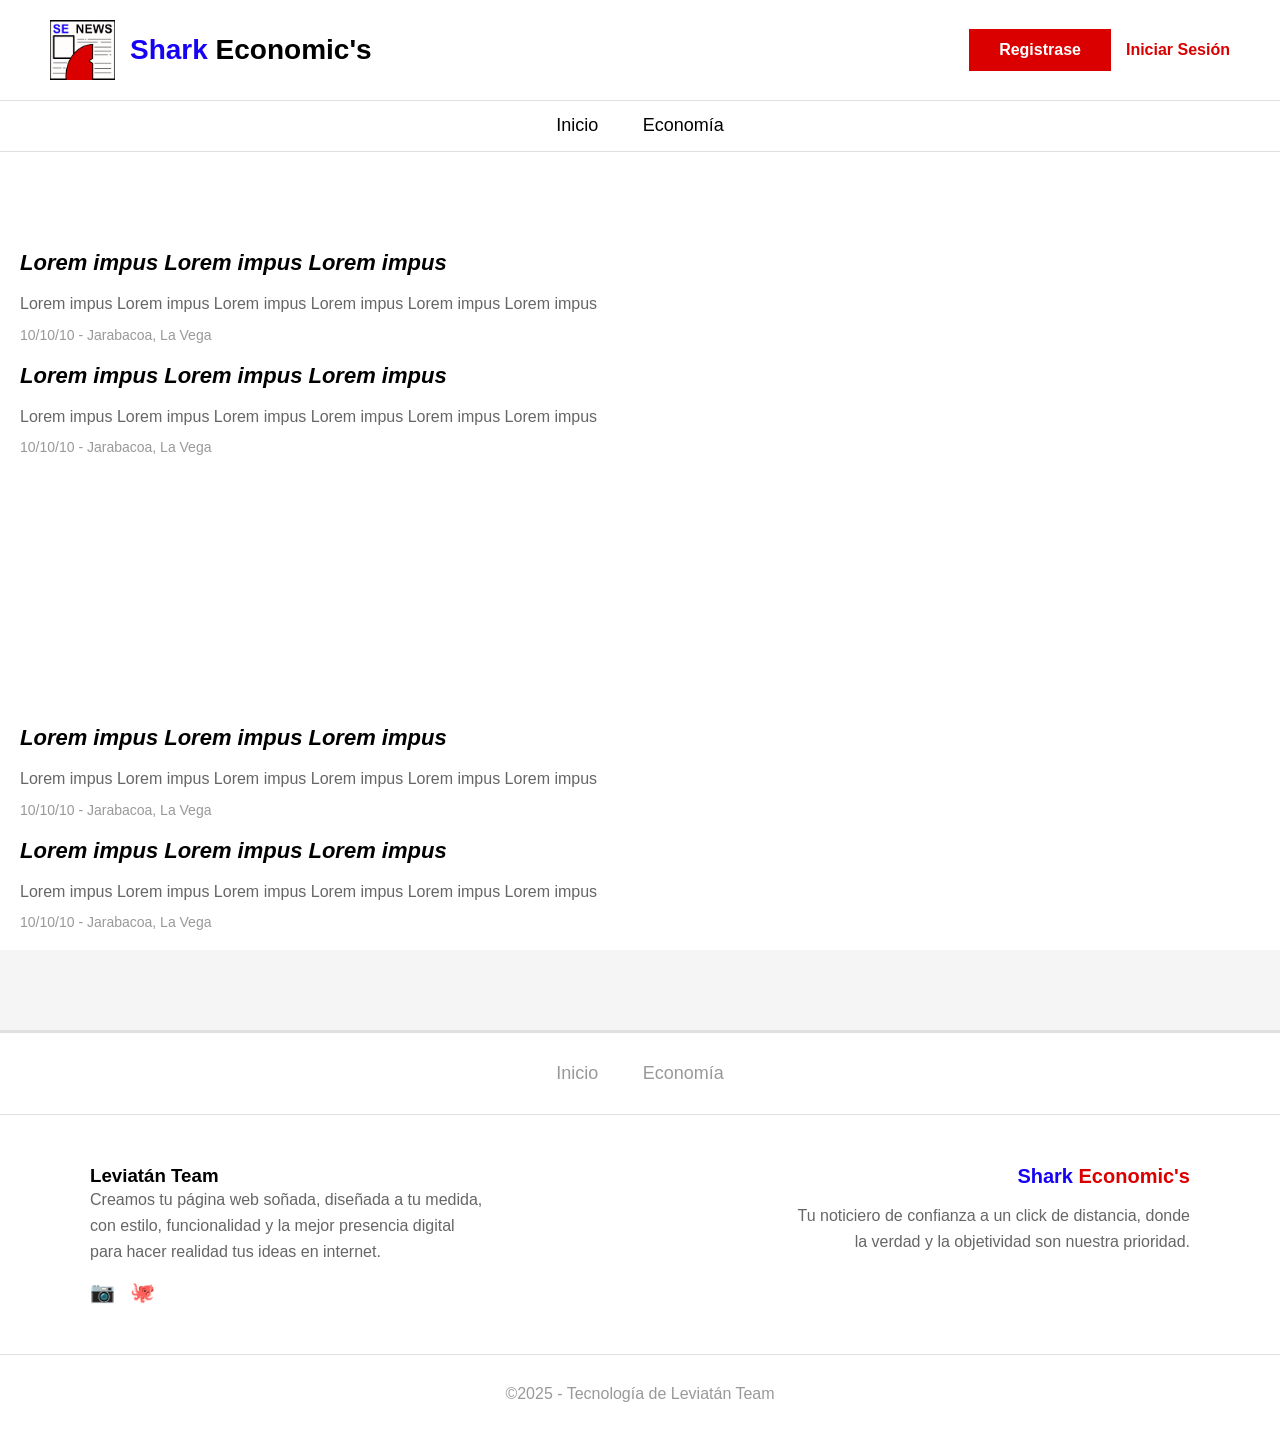
<file: shark-economics-news.html>
<!DOCTYPE html>
<html lang="es">
<head>
    <meta charset="UTF-8">
    <meta name="viewport" content="width=device-width, initial-scale=1.0">
    <title>Shark Economic's</title>
    <link rel="stylesheet" href="styles.css">
</head>
<body>
    <!-- Header -->
    <header>
        <div class="logo-container">
            <div class="logo"></div>
            <div class="site-title">
                <span class="shark">Shark</span>
                <span class="economics">Economic's</span>
            </div>
        </div>
        <div class="auth-buttons">
            <button class="btn-register">Registrase</button>
            <button class="btn-login">Iniciar Sesión</button>
        </div>
    </header>

    <!-- Navigation -->
    <nav>
        <a href="#inicio">Inicio</a>
        <a href="#economia">Economía</a>
    </nav>

    <!-- Main Content -->
    <main>
        <!-- News Card 1 -->
        <div class="news-card">
            <div class="news-image"></div>
            <h2 class="news-title">Lorem impus Lorem impus Lorem impus</h2>
            <p class="news-description">
                Lorem impus Lorem impus Lorem impus Lorem impus Lorem impus Lorem impus
            </p>
            <p class="news-meta">10/10/10 - Jarabacoa, La Vega</p>
        </div>

        <!-- News Card 2 -->
        <div class="news-card">
            <h2 class="news-title">Lorem impus Lorem impus Lorem impus</h2>
            <p class="news-description">
                Lorem impus Lorem impus Lorem impus Lorem impus Lorem impus Lorem impus
            </p>
            <p class="news-meta">10/10/10 - Jarabacoa, La Vega</p>
        </div>

        <!-- News Card 3 -->
        <div class="news-card">
            <div class="news-image"></div>
            <h2 class="news-title">Lorem impus Lorem impus Lorem impus</h2>
            <p class="news-description">
                Lorem impus Lorem impus Lorem impus Lorem impus Lorem impus Lorem impus
            </p>
            <p class="news-meta">10/10/10 - Jarabacoa, La Vega</p>
        </div>

        <!-- News Card 4 -->
        <div class="news-card">
            <h2 class="news-title">Lorem impus Lorem impus Lorem impus</h2>
            <p class="news-description">
                Lorem impus Lorem impus Lorem impus Lorem impus Lorem impus Lorem impus
            </p>
            <p class="news-meta">10/10/10 - Jarabacoa, La Vega</p>
        </div>
    </main>

    <!-- Footer -->
    <footer>
        <div class="footer-nav">
            <a href="#inicio">Inicio</a>
            <a href="#economia">Economía</a>
        </div>
        
        <div class="footer-content">
            <div class="footer-left">
                <div class="footer-logo"></div>
                <div class="footer-info">
                    <h3>Leviatán Team</h3>
                    <p>Creamos tu página web soñada, diseñada a tu medida, con estilo, funcionalidad y la mejor presencia digital para hacer realidad tus ideas en internet.</p>
                    <div class="social-icons">
                        <a href="#" aria-label="Instagram">📷</a>
                        <a href="#" aria-label="GitHub">🐙</a>
                    </div>
                </div>
            </div>
            
            <div class="footer-right">
                <h3><span class="shark">Shark</span> <span class="economics">Economic's</span></h3>
                <p>Tu noticiero de confianza a un click de distancia, donde la verdad y la objetividad son nuestra prioridad.</p>
            </div>
        </div>
        
        <div class="copyright">
            ©2025 - Tecnología de Leviatán Team
        </div>
    </footer>

    <script src="script.js"></script>
</body>
</html>
</file>
<file: inp.css>
* {
    margin: 0;
    padding: 0;
    font-family: Arial, Helvetica, sans-serif;
}
main {
    background-color: #f3f0ff;

    display: flex;

    width: 100vw;
    height: 100vh;
}

main::after {
    content: 'In progress';
    position: absolute;
    display: flex;
    text-align: center;
    justify-content: center;
    align-items: center;
    color: transparent;
    -webkit-text-stroke: #fff 1px;
    background-color: rgba(0, 0, 0, 0.537);

    width: 100vw;
    height: 100vh;
    font-size: 7rem;
    font-weight:bold;
}

img {
    margin: auto;
}

@media screen {
    main {
        width: 100dvw;
        height: 100dvh;
    }
    main::after {
        font-size: 5rem;
        width: 100dvw;
        height: 100dvh;
    }
}
</file>
<file: news-paper.css>
:root {
    --color-primary: #db0000;
    --color-secondary: #1603f4;
    --color-tertiary: #fff;
    --color-quaternary: #666;
    --color-quinary: #999;
    --color-senary: #e0e0e0;
    --color-septenary: #f5f5f5;
    --color-octonary: #f3f0ff;
    --icon-weight:25px;
}           
* {
    margin: 0;
    padding: 0;
    
}

body {
    font-family: -apple-system, BlinkMacSystemFont, 'Segoe UI', Roboto, Oxygen, Ubuntu, Cantarell, sans-serif;
    background-color: var(--color-septenary);
}

/* Header */
header {
    background-color: var(--color-tertiary);
    padding: 20px clamp(20px, 5vw, 50px);
    position: fixed;
    top: 0;
    left: 0;
    right: 0;
    z-index: 100;
    display: flex;
    justify-content: space-between;
    align-items: center;
    border-bottom: 1px solid var(--color-senary);
}

.logo-container {
    display: flex;
    align-items: center;
    gap: 15px;
}

.logo {
    width: clamp(50px, 8vw, 65px);
    height: clamp(45px, 7vw, 60px);
    background: url('./images/SE NEWS demo.png') no-repeat center center;
    background-size: cover;
    position: relative; 
}


.site-title {
    font-size: clamp(20px, 3vw, 28px);
    font-weight: bold;
    text-decoration: none;
}

.site-title .shark {
    color: var(--color-secondary);
}

.site-title .economics {
    color: #000;
}

.auth-buttons {
    display: flex;
    gap: 15px;
}

.btn-register {
    background-color: var(--color-primary);
    color: var(--color-tertiary);
    padding: clamp(10px, 1.5vw, 12px) clamp(20px, 3vw, 30px);
    border: none;
    font-weight: bold;
    cursor: pointer;
    font-size: clamp(14px, 1.8vw, 16px);
}

.btn-register:hover {
    background-color: #b71c1c;
}

.btn-login {
    color: var(--color-primary);
    background: none;
    border: none;
    font-weight: bold;
    cursor: pointer;
    font-size: clamp(14px, 1.8vw, 16px);
}

.btn-login:hover {
    color: #b71c1c;
}

/* Navigation */
nav {
    position: fixed;
    top: 100px; /* Altura aproximada del header (60px logo + 40px padding) */
    left: 0;
    right: 0;
    z-index: 99;
    background-color: var(--color-tertiary);
    padding: 15px clamp(20px, 5vw, 50px);
    border-bottom: 1px solid var(--color-senary);
    text-align: center;
}

nav a {
    text-decoration: none;
    color: #000;
    margin: 0 clamp(10px, 2vw, 20px);
    font-size: clamp(14px, 2vw, 18px);
    font-weight: 500;
    position: relative;

}


nav a:hover {
    transition: all 0.5s;
    color: var(--color-primary);
    border-bottom: 3px solid #000;
    padding-bottom: 12px;
}

/* Main Content */
main {
    max-width: 1200px;
    margin: 0 auto;
    padding: 180px clamp(20px, 5vw, 50px) 40px clamp(20px, 5vw, 50px); /* padding-top: header (100px) + nav (60px) + margin (20px) */
    display: flex;
    flex-direction: column;
    justify-content: center;
    align-items:center;
    text-align: left;
    gap: 40px;
    font-family: 'Times New Roman', Times, serif;
}
.news-title h1{
    font-size: clamp(1.5rem, 4vw, 2.5rem);
    padding: 0 20px;
    font-weight: 600;
    max-width: 100%;
    width: 100%;
    box-sizing: border-box;
}
.news-content {
    display: flex;
    justify-content: center;
    align-items: left;
    
    flex-direction: column;
    overflow: hidden;
    transition: all 0.5s;
}


.news-title-span {
    font-style: normal;
    
    background-color: var(--color-primary);
    color: var(--color-tertiary);
    margin-inline: 5px;
}


.news-content .news-subtitle {
    position: relative;
    font-size: clamp(1.2rem, 3vw, 1.5rem);
    text-align: left;
    padding-inline: clamp(1em, 2.8vw, 2.8em);
}
.news-content .news-info p {

    position: relative;
    box-sizing: border-box;
    display: flex;

    padding-inline: clamp(1em, 4vw, 4em);
    font-family: "BBC Reith Serif", BBCReithSerif-fallback, serif;
    font-weight: 400;
    font-size: clamp(16px, 2vw, 18px);
    text-transform: none;
    text-decoration: none;
}
.news-content .news-info ol {
    list-style-type: decimal;
    padding-left: 2.5rem;
    margin: 0 0 1rem 0;
}
.news-content .news-info li {
    position: relative;
    box-sizing: border-box;
    display: block;
    padding-inline: 0;
    margin-bottom: 0.5em;
    font-family: "BBC Reith Serif", BBCReithSerif-fallback, serif;
    font-weight: 400;
    font-size: clamp(16px, 2vw, 18px);
    text-transform: none;
    text-decoration: none;
}
.news-content .news-info li::before {
    content: '• ';
    font-weight: bold;
}
#initial-img img {
    margin-inline: auto;
    max-width: 100%;
    width: 100%;
    height: auto;
    display: block;
}
.news-img {
    display: flex;
    flex-direction: column;
    align-items: center;
    justify-content: center;
    margin-bottom: 2em;
    margin-inline: auto;
    width: 80%;
    box-sizing: border-box;
}
.news-img img {
    display: block;
    margin: 0 auto;
    max-width: 100%;
    width: 100%;
    height: auto;
}
.news-img figcaption {
    text-align: center;
    margin-top: 0.5em;
    color: var(--color-quinary);
    font-weight: 500;
    font-style: italic;
    
}



/* Footer */
footer {
    background-color: var(--color-tertiary);
    margin-top: 80px;
    border-top: 3px solid var(--color-senary);
}

.footer-nav {
    text-align: center;
    padding: 30px 0;
    border-bottom: 1px solid var(--color-senary);
}

.footer-nav a {
    text-decoration: none;
    color: var(--color-quinary);
    margin: 0 clamp(10px, 2vw, 20px);
    font-size: clamp(14px, 2vw, 18px);
}

.footer-nav a:hover {
    transition: all 0.5s;
    color: var(--color-quaternary);
    
    animation: identifier 0.5s ease-in 1;
}
@keyframes identifier {
    0% {
        border-top: 3px solid #000;
    }
    50% {
        border-top: 3px solid rgba(0, 0, 0, 0.356);
        padding-top: 6px;
    }
    75% {
        border-top: 3px solid rgba(0, 0, 0, 0.712);
        padding-top: 9px;
    }
    100%{
        padding-top: 12px;
    }
}

.footer-content {
    max-width: 1200px;
    margin: 0 auto;
    padding: clamp(30px, 5vw, 50px);
    display: flex;
    justify-content: space-between;
}

.footer-left {
    display: flex;
    flex-direction: column;
    max-width: 400px;
    
}

.footer-encabezado {
    display: inline-flex;
    align-items: center;
    gap: 15px;
}
.footer-encabezado h3 {
    text-align: center;
    align-items: center;

}

.footer-left p {
    color: var(--color-quaternary);
    line-height: 1.6;
    margin-bottom: 15px;
}

.social-icons {
    display: flex;
    gap: 15px;
}

.social-icons a {
    width: var(--icon-weight);
    height: var(--icon-weight);
    display: flex;
    align-items: center;
    justify-content: center;
    color: var(--color-quaternary);
    font-size: 20px;
    text-decoration: none;
}

.social-icons a:hover {
    color: var(--color-primary);
}

.footer-right {
    text-align: right;
    max-width: 400px;
}

.footer-right h3 {
    font-size: 20px;
    margin-bottom: 15px;
}

.footer-right .shark {
    color: var(--color-secondary);
}

.footer-right .economics {
    color: var(--color-primary);
}

.footer-right p {
    color: var(--color-quaternary);
    line-height: 1.6;
}

.copyright {
    text-align: center;
    padding: 30px;
    color: var(--color-quinary);
    border-top: 1px solid var(--color-senary);
}

/* Responsive */
@media (max-width: 768px) {
    .footer-content {
        flex-direction: column;
        gap: 40px;
        align-items: center;
    }

    .footer-right {
        text-align: left;
    }

    .news-title h1 {
        font-size: 1.5rem;
        padding: 0 10px;
    }

    .news-content .news-subtitle {
        padding-inline: 1em;
    }

    .news-content .news-info p {
        padding-inline: 1em;
        font-size: 16px;
    }

    header {
        flex-direction: column;
        gap: 20px;
        padding: 20px;
    }

    nav {
        top: 140px; /* Altura aumentada del header en móvil (logo + padding + gap) */
        padding: 15px 20px;
    }

    nav a {
        margin: 0 10px;
        font-size: 16px;
    }

    main {
        padding: 220px 20px 40px 20px; /* padding-top ajustado para móvil */
        margin: 0 auto;
        gap: 20px;
    }

    .logo {
        width: 50px;
        height: 45px;
    }

    .site-title {
        font-size: 24px;
    }
    .news-content .news-info ol {
        list-style-type: decimal;
        margin: 0 0 1rem 0;
    }

    .btn-register,
    .btn-login {
        padding: 10px 20px;
        font-size: 14px;
    }

    .auth-buttons {
        width: 100%;
        justify-content: center;
    }
}
</file>
<file: styles.css>
:root {
    --color-primary: #db0000;
    --color-secondary: #1603f4;
    --color-tertiary: #fff;
    --color-quaternary: #666;
    --color-quinary: #999;
    --color-senary: #e0e0e0;
    --color-septenary: #f5f5f5;
    --color-octonary: #f3f0ff;
    --icon-weight:25px;
}           
* {
    margin: 0;
    padding: 0;
    box-sizing: border-box;
}

body {
    font-family: -apple-system, BlinkMacSystemFont, 'Segoe UI', Roboto, Oxygen, Ubuntu, Cantarell, sans-serif;
    background-color: var(--color-septenary);
}

/* Header */
header {
    background-color: var(--color-tertiary);
    padding: 20px 50px;
    position: fixed;
    top: 0;
    left: 0;
    right: 0;
    z-index: 100;
    display: flex;
    min-width: 100vw;
    justify-content: space-between;
    align-items: center;
    border-bottom: 1px solid var(--color-senary);
}

.logo-container {
    display: flex;
    align-items: center;
    gap: 15px;
}

.logo {
    width: 65px;
    height: 60px;
    background: url('./images/SE NEWS demo.png') no-repeat center center;
    
    background-size: cover;
    position: relative; 
}


.site-title {
    font-size: 28px;
    font-weight: bold;
    text-decoration: none;

}

.site-title .shark {
    color: var(--color-secondary);
}

.site-title .economics {
    color: #000;
}

.auth-buttons {
    display: flex;
    gap: 15px;
}

.btn-register {
    background-color: var(--color-primary);
    color: var(--color-tertiary);
    padding: 12px 30px;
    border: none;
    font-weight: bold;
    cursor: pointer;
    font-size: 16px;
}

.btn-register:hover {
    background-color: #b71c1c;
}

.btn-login {
    color: var(--color-primary);
    background: none;
    border: none;
    font-weight: bold;
    cursor: pointer;
    font-size: 16px;
}

.btn-login:hover {
    color: #b71c1c;
}

/* Navigation */
nav {
    position: fixed;
    top: 100px; /* Altura aproximada del header (60px logo + 40px padding) */
    left: 0;
    right: 0;
    z-index: 99;
    min-width: 100vw;
    background-color: var(--color-tertiary);
    padding: 15px 50px;
    border-bottom: 1px solid var(--color-senary);
    text-align: center;
}

nav a {
    text-decoration: none;
    color: #000;
    margin: 0 clamp(10px, 2vw, 20px);
    font-size: clamp(14px, 2vw, 18px);
    font-weight: 500;
    position: relative;

}


nav a:hover {
    transition: all 0.5s;
    color: var(--color-primary);
    border-bottom: 3px solid #000;
    padding-bottom: 12px;
}

/* Main Content */
main {
    text-align: center;
}
.estadisticas-title {
    font-size: 2rem;
    font-weight: bold;
    margin-top: 2rem;
    margin-bottom: 2rem;
    text-align: center;
}
.news-container {
    max-width: 1200px;
    margin: 0 auto;
    padding: 180px 50px 40px 50px; /* padding-top: header (100px) + nav (60px) + margin (20px) */
    display: grid;
    grid-template-columns: 1fr 1fr;
    gap: 40px;
}

.news-card {
    background-color: var(--color-tertiary);
    overflow: hidden;
    transition: all 0.5s;
    text-align: left;
}


.news-image {
    width: 100%;
    height: 230px;
    background-color: #d0d0d0;
    margin-bottom: 20px;
    background: no-repeat center/100%;
 
}

.news-title {
    font-size: 22px;
    font-style: italic;
    margin-bottom: 15px;
    padding: 0 20px;
    font-weight: 600;
}
.news-description {
    overflow: hidden;
}
/*Etiquetas para el titulo de las noticias*/
/*En rojo(Lo ultimo)*/
.news-title-span-red {
    font-style: normal;
    
    background-color: var(--color-primary);
    color: var(--color-tertiary);
    margin-inline: 5px;
}
.news-title-span-red::before {
    content: '•';
    font-style: normal;
    margin-inline: 5px;
    background-color: var(--color-primary);
    color: var(--color-tertiary);
    margin-right: 5px;
}
/*En azul(En Exclusiva)*/
.news-title-span-yellow {
    font-style: normal;
    background: #ffc600; /* fallback for old browsers */
    background: -webkit-linear-gradient(to top, #ffc600, #fff000); /* Chrome 10-25, Safari 5.1-6 */
    background: linear-gradient(to top, #ffc600, #fff000); /* W3C, IE 10+/ Edge, Firefox 16+, Chrome 26+, Opera 12+, Safari 7+ */
    color: #000;
    margin-inline: 5px;
}
.news-title-span-yellow::before {
    content: '☆';
    font-style: normal;
    margin-inline: 5px;
    background: #ffc600; /* fallback for old browsers */
    background: -webkit-linear-gradient(to top, #ffc600, #fff000); /* Chrome 10-25, Safari 5.1-6 */
    background: linear-gradient(to top, #ffc600, #fff000); /* W3C, IE 10+/ Edge, Firefox 16+, Chrome 26+, Opera 12+, Safari 7+ */
    
    color: #000;
    margin-right: 5px;
}
/*En verde(Turismo)*/
.news-title-span-green {
    font-style: normal;
    background-color: #2e5c3b;
    color: var(--color-octonary);
    margin-inline: 5px;
}
.news-title-span-green::before {
    content: '❁';
    font-style: normal;
    margin-inline: 5px;
    background-color: #2e5c3b;
    color: var(--color-octonary);
    margin-right: 5px;
}
.news-description {
    color: var(--color-quaternary);
    line-height: 1.6;
    margin-bottom: 10px;
    padding: 0 20px;
}

.news-meta {
    color: var(--color-quinary);
    font-size: 14px;
    padding: 0 20px 20px 20px;
}


/*Graficos estadisticos*/ 
.parent {
    display: grid;
    grid-template-columns: repeat(5, 1fr);
    grid-template-rows: repeat(7, 1fr);
    gap: 8px;
    
    max-width: 1200px;
    margin: 4em auto 0 auto;

}
    
.div1 {
    grid-column: span 3 / span 3;
    grid-row: span 5 / span 5;
    grid-column-start: 3;
    grid-row-start: 1;
    grid-gap: 10px;
    display: flex;
    align-items: center;
    justify-content: center;
    padding: 10px;
    background-color:var(--color-tertiary);
}

.div1 canvas {
    max-width: 100%;
    max-height: 100%;
}

.div2 {
    grid-column: span 2 / span 2;
    grid-row: span 3 / span 3;
    grid-column-start: 1;
    grid-row-start: 1;
    padding: 10px;
    background-color:var(--color-tertiary);
}

.div3 {
    grid-column: span 2 / span 2;
    grid-row: span 2 / span 2;
    grid-row-start: 4;
    padding: 10px;
    background-color:var(--color-tertiary);
}

.div4 {
    grid-column: span 5 / span 5;
    grid-row: span 2 / span 2;
    grid-row-start: 6;
    padding: 20px;
    min-height: 300px;
    background-color: var(--color-tertiary);
    display: flex;
    align-items: center;
    justify-content: center;
}

.div4 canvas {
    max-width: 100%;
    max-height: 100%;
}

.div2 canvas,
.div3 canvas {
    max-width: 100%;
    max-height: 100%;
}
        
/* Footer */
footer {
    background-color: var(--color-tertiary);
    margin-top: 80px;
    border-top: 3px solid var(--color-senary);
}

.footer-nav {
    text-align: center;
    padding: 30px 0;
    border-bottom: 1px solid var(--color-senary);
}

.footer-nav a {
    text-decoration: none;
    color: var(--color-quinary);
    margin: 0 clamp(10px, 2vw, 20px);
    font-size: clamp(14px, 2vw, 18px);
}

.footer-nav a:hover {
    transition: all 0.5s;
    color: var(--color-quaternary);
    
    animation: identifier 0.5s ease-in 1;
}
@keyframes identifier {
    0% {
        border-top: 3px solid #000;
    }
    50% {
        border-top: 3px solid rgba(0, 0, 0, 0.356);
        padding-top: 6px;
    }
    75% {
        border-top: 3px solid rgba(0, 0, 0, 0.712);
        padding-top: 9px;
    }
    100%{
        padding-top: 12px;
    }
}

.footer-content {
    max-width: 1200px;
    margin: 0 auto;
    padding: 50px;
    display: flex;
    justify-content: space-between;
}

.footer-left {
    display: flex;
    flex-direction: column;
    max-width: 400px;
    
}

.footer-encabezado {
    display: inline-flex;
    align-items: center;
    gap: 15px;
}
.footer-encabezado h3 {
    text-align: center;
    align-items: center;

}

.footer-left p {
    color: var(--color-quaternary);
    line-height: 1.6;
    margin-bottom: 15px;
}

.social-icons {
    display: flex;
    gap: 15px;
}

.social-icons a {
    width: var(--icon-weight);
    height: var(--icon-weight);
    display: flex;
    align-items: center;
    justify-content: center;
    color: var(--color-quaternary);
    font-size: 20px;
    text-decoration: none;
}

.social-icons a:hover {
    color: red;
}

.footer-right {
    text-align: right;
    max-width: 400px;
}

.footer-right h3 {
    font-size: 20px;
    margin-bottom: 15px;
}

.footer-right .shark {
    color: var(--color-secondary);
}

.footer-right .economics {
    color: var(--color-primary);
}

.footer-right p {
    color: var(--color-quaternary);
    line-height: 1.6;
}

.copyright {
    text-align: center;
    padding: 30px;
    color: var(--color-quinary);
    border-top: 1px solid var(--color-senary);
}

/* Responsive */
@media (max-width: 768px) {
    header {
        flex-direction: column;
        gap: 20px;
        padding: 20px 20px;
    }

    nav {
        top: 160px; /* Altura aumentada del header en móvil (logo + padding + gap) */
        padding: 15px 20px;
    }

    .news-container {
        grid-template-columns: 1fr;
        padding: 220px 20px 40px 20px; /* padding-top ajustado para móvil */
    }
    .parent {
        grid-template-columns: 1fr;
        grid-template-rows: auto;
        margin: 2em 20px 0 20px;
    }
    .div1 {
        display: none;
    }
    .div3{
        
        min-height: 300px;
    }
    .div2 {
        grid-column: span 2 / span 2;
        grid-row: span 2 / span 2;
        min-height: 50px;
    }
    .div4 {
        min-height: 300px;
    }
    /*FOOTER CONFIG*/
    .footer-content {
        flex-direction: column;
        gap: 40px;
        align-items: center;
    }

    .footer-right {
        text-align: left;
    }
}
</file>
